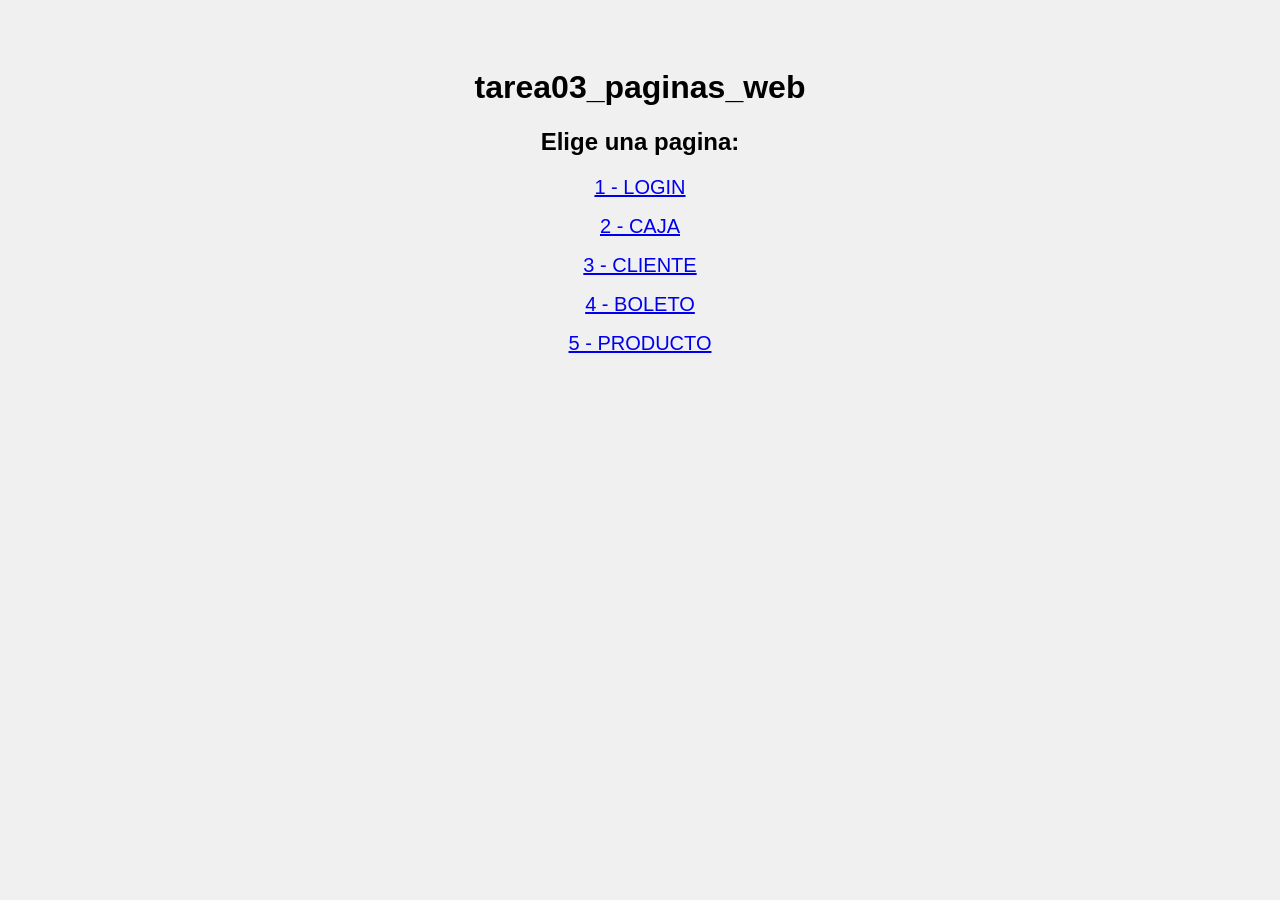
<file: index.html>
<!DOCTYPE html>
<html>
<head><meta charset="utf-8"><title>Tarea 03</title></head>
<body style="font-family:Arial; text-align:center; padding:40px; background:#f0f0f0">
<h1>tarea03_paginas_web</h1>
<h2>Elige una pagina:</h2>
<p><a href="login/" style="font-size:20px">1 - LOGIN</a></p>
<p><a href="caja/" style="font-size:20px">2 - CAJA</a></p>
<p><a href="cliente/" style="font-size:20px">3 - CLIENTE</a></p>
<p><a href="boleto/" style="font-size:20px">4 - BOLETO</a></p>
<p><a href="producto/" style="font-size:20px">5 - PRODUCTO</a></p>
</body>
</html>
</file>
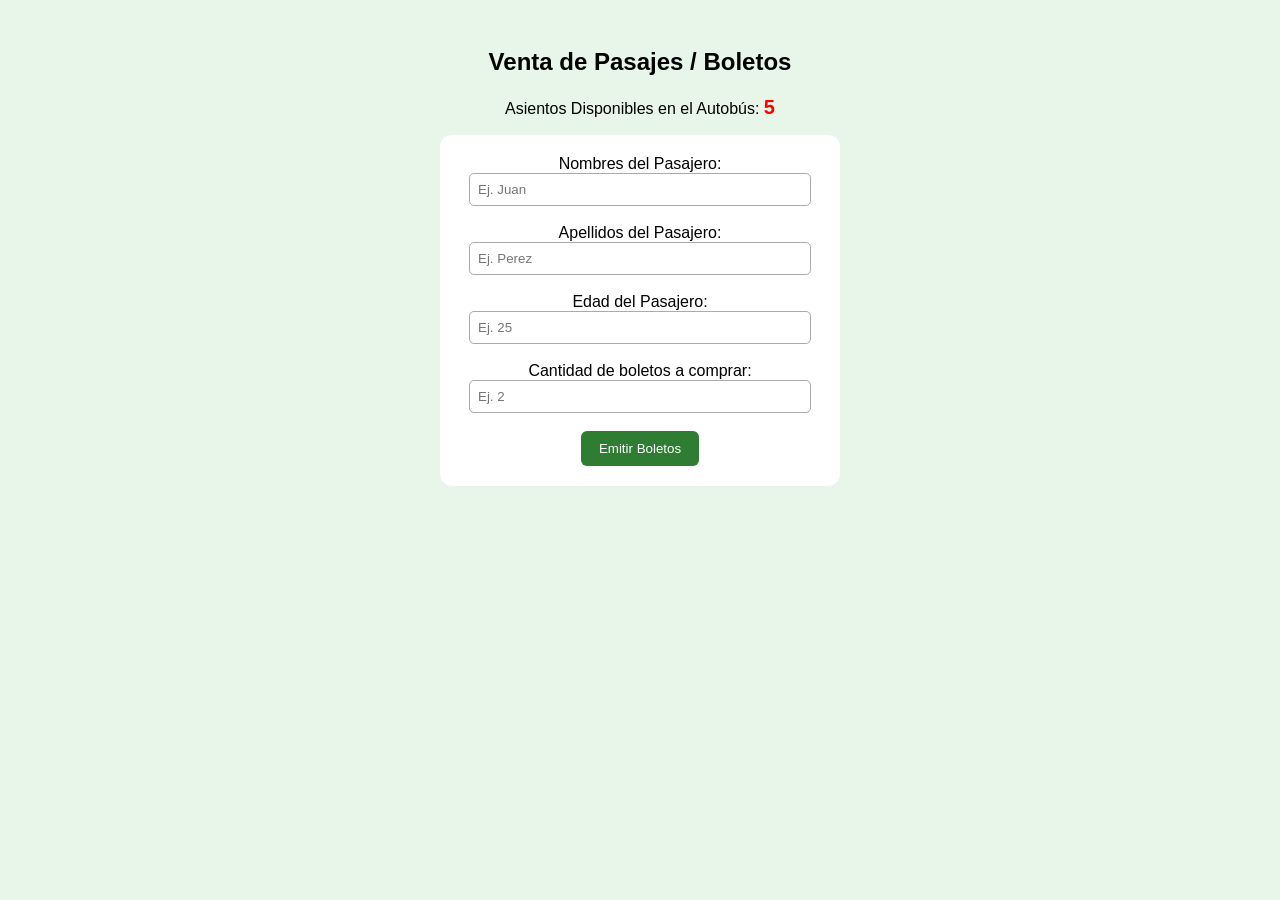
<file: boleto/index.html>
<!DOCTYPE html>
<html>
<head>
    <meta charset="utf-8">
    <meta name="viewport" content="width=device-width, initial-scale=1">
    <title>Reserva de Boletos - Bucle While</title>
    <link rel="stylesheet" href="style.css">
</head>
<body>
    <h2>Venta de Pasajes / Boletos</h2>
    <p>Asientos Disponibles en el Autobús: <strong id="stockBoletos">5</strong></p>
    <form onsubmit="return false;">
        <label for="nombreInput">Nombres del Pasajero:</label><br>
        <input type="text" id="nombreInput" placeholder="Ej. Juan"><br><br>
        <label for="apellidoInput">Apellidos del Pasajero:</label><br>
        <input type="text" id="apellidoInput" placeholder="Ej. Perez"><br><br>
        <label for="edadInput">Edad del Pasajero:</label><br>
        <input type="number" id="edadInput" placeholder="Ej. 25"><br><br>
        <label for="cantidadBoletosInput">Cantidad de boletos a comprar:</label><br>
        <input type="number" id="cantidadBoletosInput" placeholder="Ej. 2"><br><br>
        <button type="button" onclick="procesarReserva()">Emitir Boletos</button>
    </form>
    <p id="resultadoReserva"></p>
    <ul id="listaPasajeros"></ul>
    <script>
        let asientosDisponibles = 5;
        function procesarReserva()
        {
            let nombre = document.getElementById("nombreInput").value.trim();
            let apellido = document.getElementById("apellidoInput").value.trim();
            let edad = document.getElementById("edadInput").value.trim();
            let solicitados = parseInt(document.getElementById("cantidadBoletosInput").value);
            if (nombre === "" || apellido === "" || edad === "")
            {
                alert("Por favor, complete el nombre, apellido y edad del pasajero.");
                return;
            }
            if (isNaN(solicitados) || solicitados <= 0)
            {
                alert("Ingrese una cantidad válida de boletos.");
                return;
            }
            if (solicitados > asientosDisponibles)
            {
                document.getElementById("resultadoReserva").innerText = "No hay suficientes asientos disponibles para procesar esta orden.";
                return;
            }
            document.getElementById("listaPasajeros").innerHTML = "";
            let boletosEmitidos = 0;
            while (boletosEmitidos < solicitados)
            {
                asientosDisponibles--;
                boletosEmitidos++;
                let item = document.createElement("li");
                item.innerText = "Boleto N° " + boletosEmitidos + " - Pasajero: " + nombre + " " + apellido + " (" + edad + " años)";
                document.getElementById("listaPasajeros").appendChild(item);
            }
            document.getElementById("stockBoletos").innerText = asientosDisponibles;
            document.getElementById("resultadoReserva").innerText = "Compra exitosa. Se han emitido " + solicitados + " boleto(s).";
            document.getElementById("cantidadBoletosInput").value = "";
            document.getElementById("nombreInput").value = "";
            document.getElementById("apellidoInput").value = "";
            document.getElementById("edadInput").value = "";
            document.getElementById("nombreInput").focus();
            if (asientosDisponibles === 0)
            {
                document.getElementById("resultadoReserva").innerText += " (¡Atención: Se han agotado todos los asientos!)";
            }
        }
    </script>
</body>
</html>
</file>
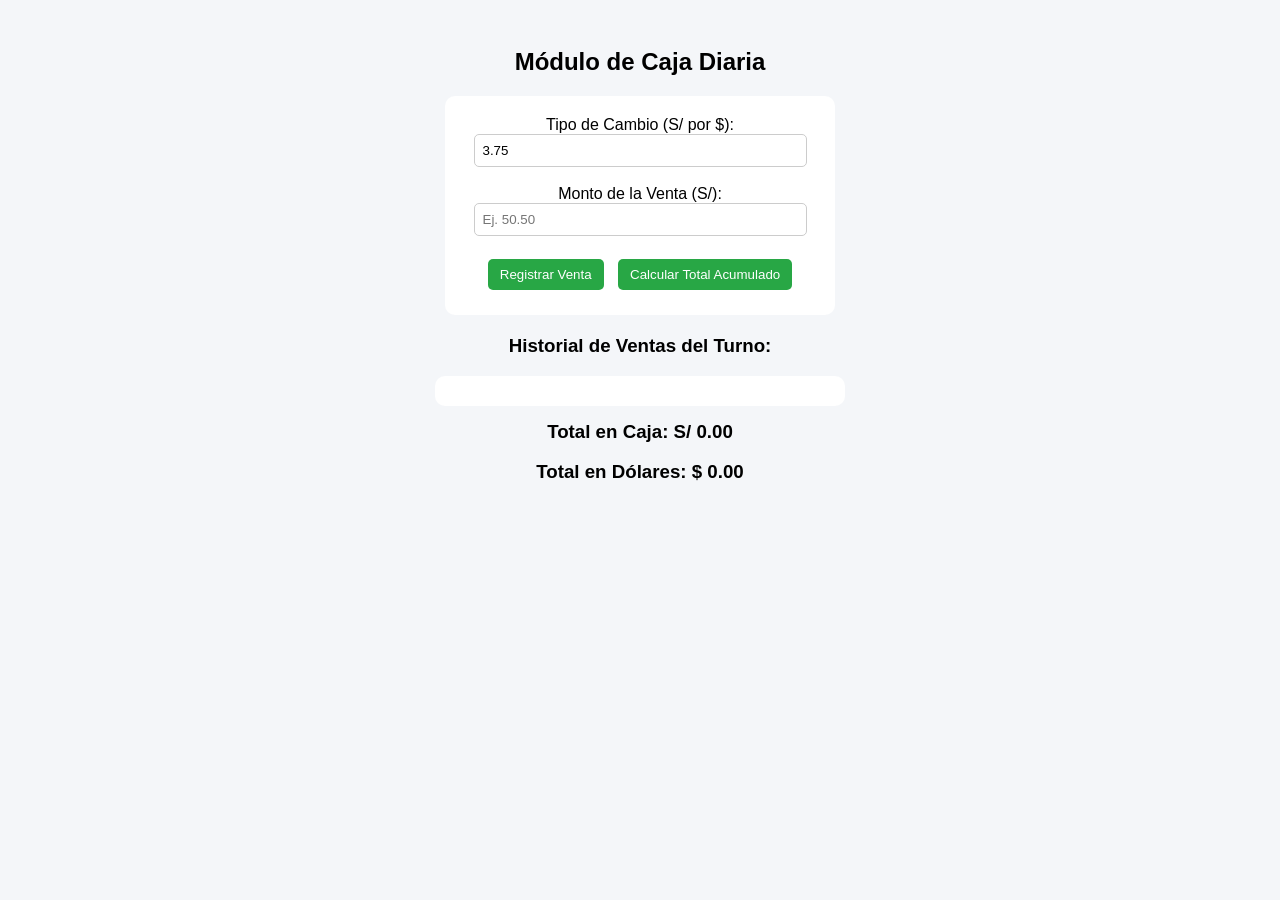
<file: caja/index.html>
<!DOCTYPE html>
<html>
<head>
    <meta charset="utf-8">
    <meta name="viewport" content="width=device-width, initial-scale=1">
    <title>Cierre de Caja - Bucle While</title>
    <link rel="stylesheet" href="style.css">
</head>
<body>
    <h2>Módulo de Caja Diaria</h2>
    <form onsubmit="return false;">
        <label for="tipoCambioInput">Tipo de Cambio (S/ por $):</label><br>
        <input type="number" id="tipoCambioInput" placeholder="Ej. 3.75" step="0.01" value="3.75"><br><br>
        <label for="montoInput">Monto de la Venta (S/):</label><br>
        <input type="number" id="montoInput" placeholder="Ej. 50.50" step="0.01"><br><br>
        <button type="button" onclick="registrarVenta()">Registrar Venta</button>
        <button type="button" onclick="calcularTotalCaja()">Calcular Total Acumulado</button>
    </form>
    <p id="mensajeVenta"></p>
    <h3>Historial de Ventas del Turno:</h3>
    <ul id="historialVentas"></ul>
    <h3 id="totalCajaTexto">Total en Caja: S/ 0.00</h3>
    <h3 id="totalDolaresTexto">Total en Dólares: $ 0.00</h3>
    <script>
        let ventasRegistradas = [];
        function registrarVenta() {
            let monto = parseFloat(document.getElementById("montoInput").value);
            if (isNaN(monto) || monto <= 0) {
                alert("Ingrese un monto válido mayor a 0.");
                return;
            }
            ventasRegistradas.push(monto);
            document.getElementById("montoInput").value = "";
            document.getElementById("mensajeVenta").innerText = "Venta de S/ " + monto.toFixed(2) + " registrada.";
            let lista = document.getElementById("historialVentas");
            let item = document.createElement("li");
            item.innerText = "Venta: S/ " + monto.toFixed(2);
            lista.appendChild(item);
        }
        function calcularTotalCaja() {
            let total = 0;
            let i = 0;
            while (i < ventasRegistradas.length) {
                total += ventasRegistradas[i];
                i++;
            }
            document.getElementById("totalCajaTexto").innerText = "Total acumulado en caja: S/ " + total.toFixed(2);
            let tipoCambio = parseFloat(document.getElementById("tipoCambioInput").value);
            if (!isNaN(tipoCambio) && tipoCambio > 0) {
                let totalDolares = total / tipoCambio;
                document.getElementById("totalDolaresTexto").innerText = "Total equivalente en dólares: $ " + totalDolares.toFixed(2);
            } else {
                document.getElementById("totalDolaresTexto").innerText = "Ingrese un tipo de cambio válido.";
            }
        }
    </script>
</body>
</html>
</file>
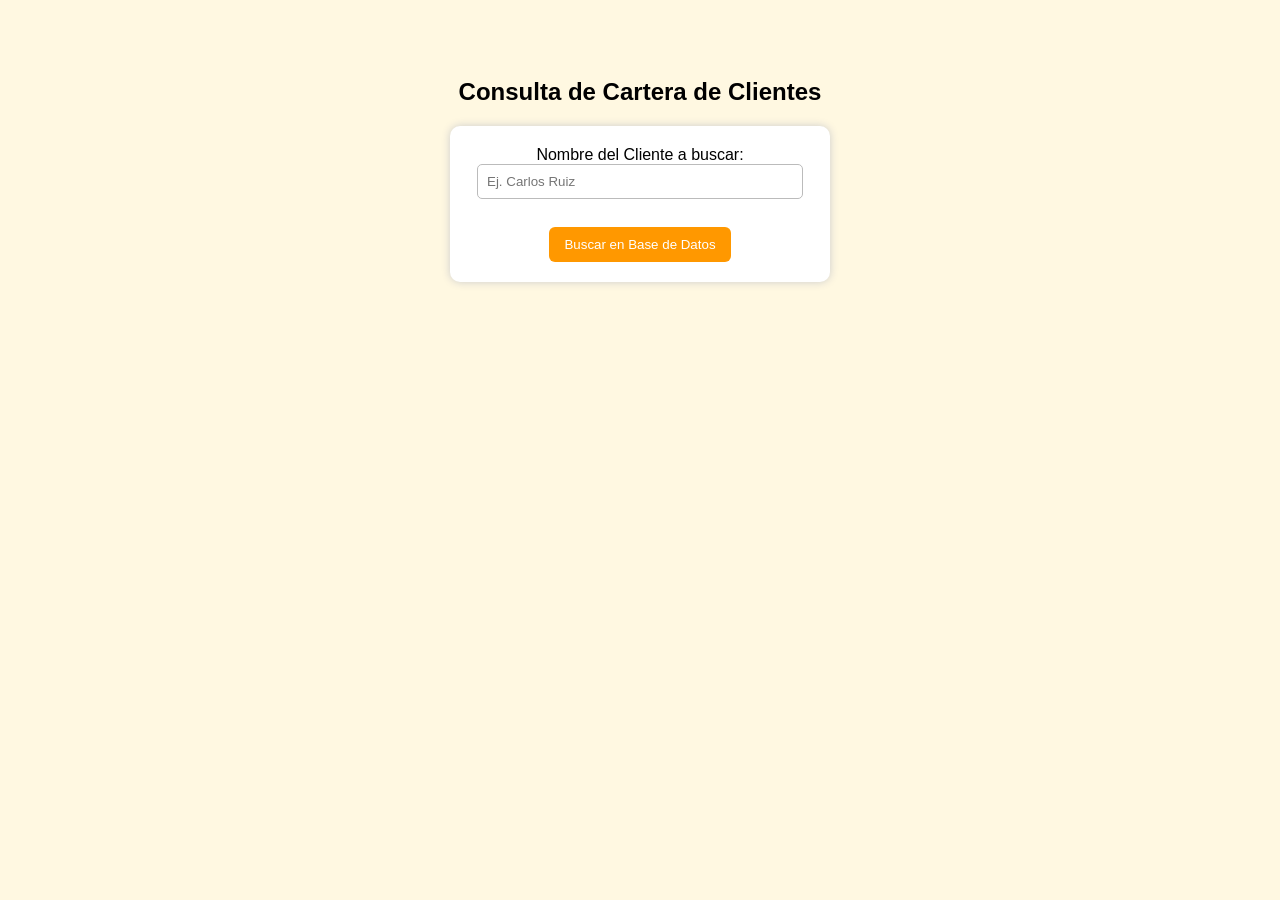
<file: cliente/index.html>
<!DOCTYPE html>
<html>
<head>
    <meta charset="utf-8">
    <meta name="viewport" content="width=device-width, initial-scale=1">
    <title>Consulta de Clientes - Bucle While</title>
    <link rel="stylesheet" href="style.css">
</head>
<body>
    <h2>Consulta de Cartera de Clientes</h2>
    <form onsubmit="return false;">
        <label for="clienteBuscarInput">Nombre del Cliente a buscar:</label><br>
        <input type="text" id="clienteBuscarInput" placeholder="Ej. Carlos Ruiz"><br><br>
        <button type="button" onclick="buscarCliente()">Buscar en Base de Datos</button>
    </form>
    <p id="resultadoBusqueda"></p>
    <script>
        const baseDatosClientes = ["Empresa Alfa", "Juan Perez", "Maria Gomez", "Carlos Ruiz", "Comercial Beta"];
        function buscarCliente()
        {
            let clienteBuscado = document.getElementById("clienteBuscarInput").value.trim();
            let encontrado = false;
            let i = 0;
            if (clienteBuscado === "")
            {
                alert("Escriba un nombre para consultar.");
                return;
            }
            while (i < baseDatosClientes.length &&!encontrado)
            {
                if (baseDatosClientes[i].toLowerCase().includes(clienteBuscado.toLowerCase()))
                {
                    encontrado = true;
                }
                i++;
            }
            if (encontrado)
            {
                document.getElementById("resultadoBusqueda").innerText = "Estado: El cliente '" + clienteBuscado + "' SÍ está registrado en el sistema.";
            }else
            {
                document.getElementById("resultadoBusqueda").innerText = "Estado: El cliente '" + clienteBuscado + "' NO se encuentra en la base de datos.";
            }
            document.getElementById("clienteBuscarInput").value = "";
            document.getElementById("clienteBuscarInput").focus();
        }
    </script>
</body>
</html>
</file>
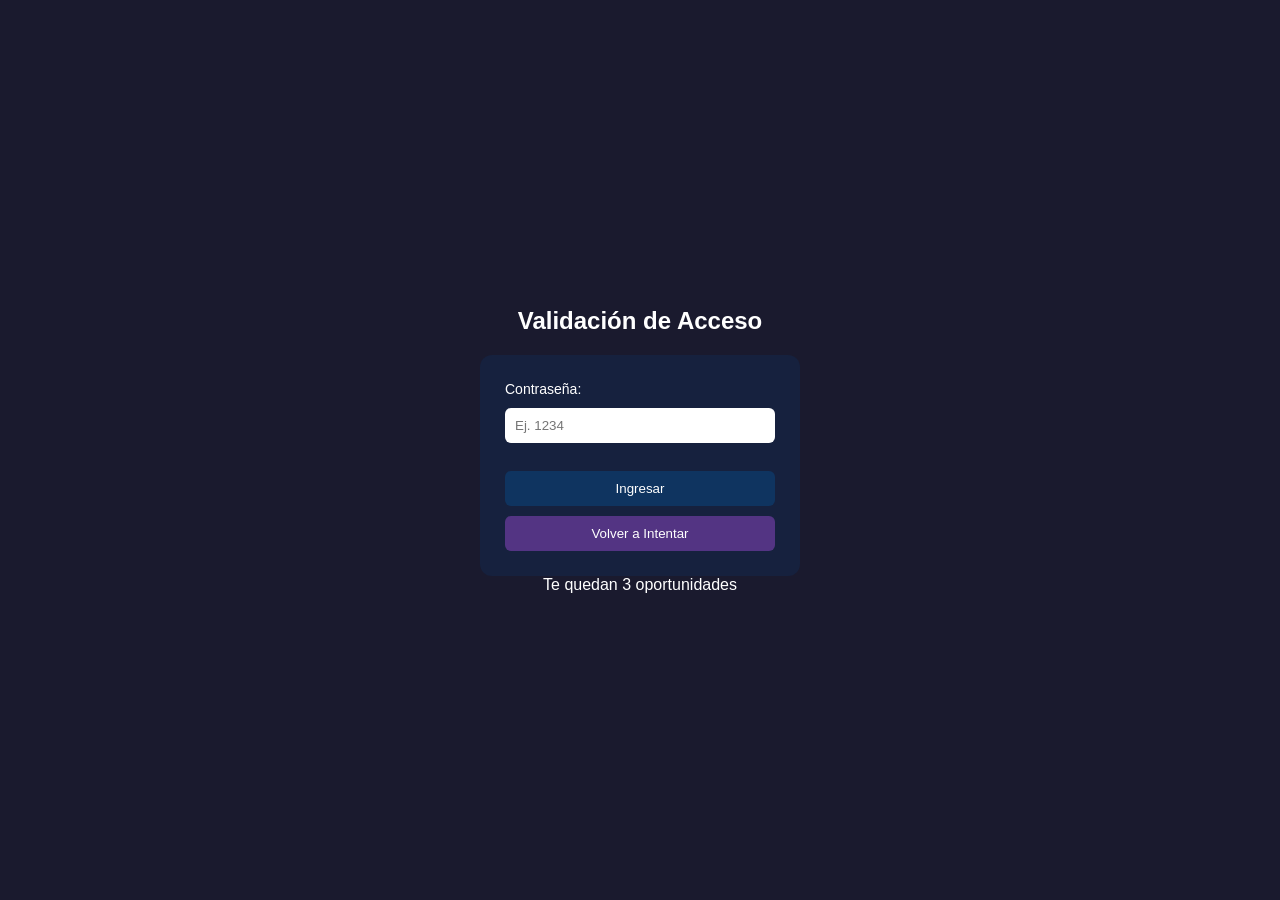
<file: login/index.html>
<!DOCTYPE html>
<html>
<head>
    <meta charset="utf-8">
    <meta name="viewport" content="width=device-width, initial-scale=1">
    <title>Login - Bucle While</title>
    <link rel="stylesheet" href="style.css">
</head>
<body>
    <h2>Validación de Acceso</h2>
    <form onsubmit="return false;">
        <label for="claveInput">Contraseña:</label><br>
        <input type="password" id="claveInput" placeholder="Ej. 1234"><br><br>
        <button type="button" onclick="validarAcceso()">Ingresar</button>
        <button type="button" onclick="volverIntentar()">Volver a Intentar</button>
    </form>
    <p id="mensaje"></p>
    <p id="oportunidades"></p>
    <script>
        const CLAVE_CORRECTA = "1234";
        let intentos = 3;
        function actualizarOportunidades()
        {
            document.getElementById("oportunidades").innerText = "Te quedan " + intentos + " oportunidades";
        }
        actualizarOportunidades();
        function validarAcceso()
        {
            let clave = document.getElementById("claveInput").value.trim();
            let acceso = false;
            let i = 0;
            while (i < 1)
            {
                if (clave === CLAVE_CORRECTA)
                {
                    acceso = true;
                }
                i++;
            }
            if (acceso)
            {
                document.getElementById("mensaje").innerText = "Acceso concedido";
                document.getElementById("oportunidades").innerText = "";
                return;
            }
            intentos--;
            if (intentos > 0)
            {
                document.getElementById("mensaje").innerText = "Contraseña incorrecta";
                actualizarOportunidades();
            }
            else
            {
                document.getElementById("mensaje").innerText = "Cuenta bloqueada. Presiona Volver a Intentar";
                document.getElementById("oportunidades").innerText = "Sin oportunidades";
            }
        }
        function volverIntentar()
        {
            intentos = 3;
            document.getElementById("claveInput").value = "";
            document.getElementById("mensaje").innerText = "Oportunidades restablecidas";
            actualizarOportunidades();
            document.getElementById("claveInput").focus();
        }
    </script>
</body>
</html>
</file>
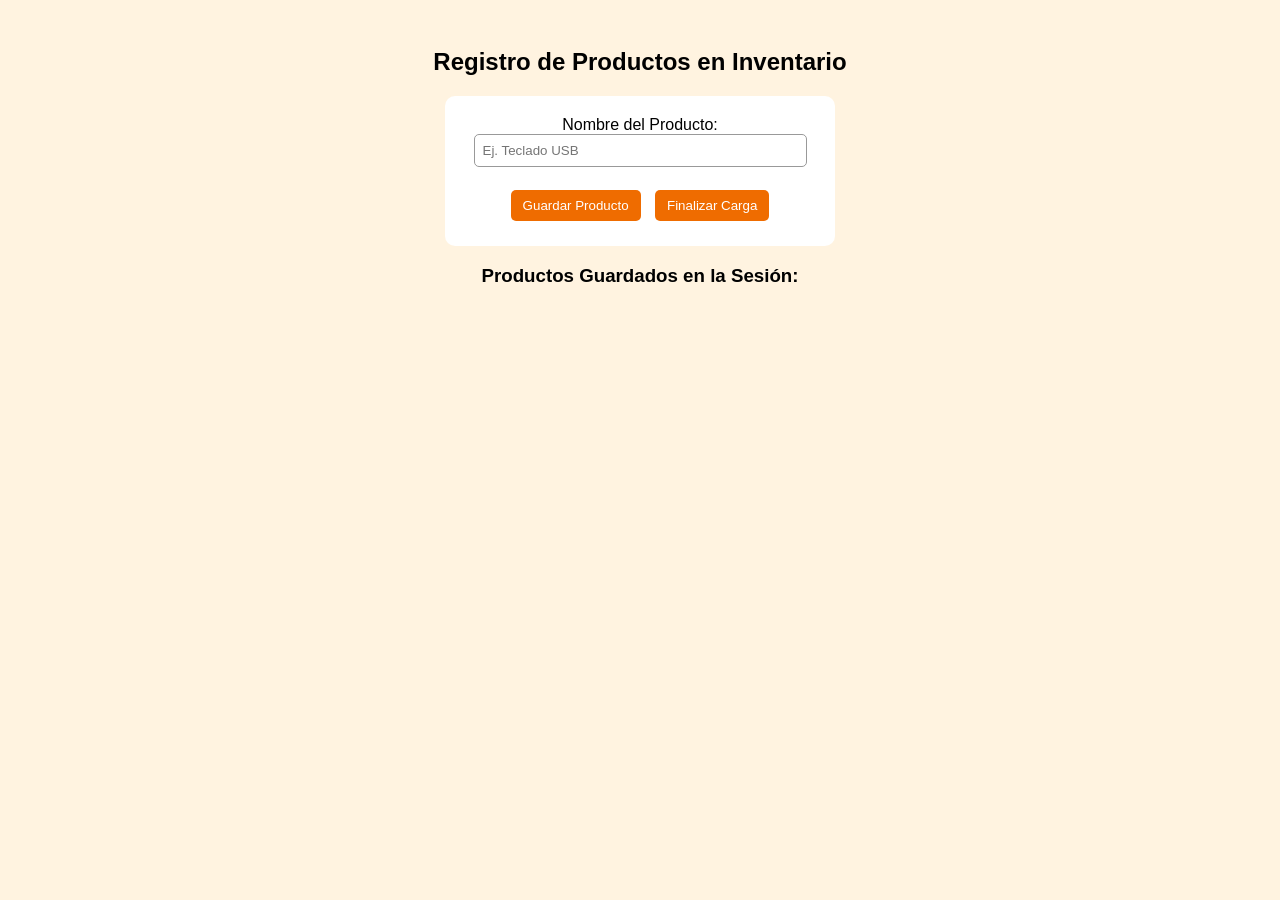
<file: producto/index.html>
<!DOCTYPE html>
<html>
<head>
    <meta charset="utf-8">
    <meta name="viewport" content="width=device-width, initial-scale=1">
    <title>Carga de Productos - Bucle While</title>
    <link rel="stylesheet" href="style.css">
</head>
<body>
    <h2>Registro de Productos en Inventario</h2>
    <form id="inventarioForm" onsubmit="return false;">
        <label for="productoInput">Nombre del Producto:</label><br>
        <input type="text" id="productoInput" placeholder="Ej. Teclado USB"><br><br>
        <button type="button" onclick="agregarProducto()">Guardar Producto</button>
        <button type="button" onclick="cerrarLote()">Finalizar Carga</button>
    </form>
    <h3>Productos Guardados en la Sesión:</h3>
    <ul id="listaProductos"></ul>
    <p id="estadoInventario"></p>
    <script>
        let inventario = [];
        const CAPACIDAD_MAXIMA = 5;
        function agregarProducto()
        {
            let nombre = document.getElementById("productoInput").value;
            if (nombre.trim() === "")
            {
                alert("Ingrese un nombre válido de producto.");
                return;
            }
            let espacioDisponible = true;
            let i = 0;
            while (i < inventario.length)
            {
                if (inventario.length >= CAPACIDAD_MAXIMA)
                {
                    espacioDisponible = false;
                }
                i++;
            }
            if (espacioDisponible && inventario.length < CAPACIDAD_MAXIMA)
            {
                inventario.push(nombre);
                document.getElementById("productoInput").value = "";
                mostrarLista();
            }
            else
            {
                document.getElementById("estadoInventario").innerText = "Límite de capacidad alcanzado (Máximo 5 productos por lote).";
            }
        }
        function mostrarLista() {
            let listaHTML = document.getElementById("listaProductos");
            listaHTML.innerHTML = "";
            let index = 0;
            while (index < inventario.length)
            {
                let item = document.createElement("li");
                item.innerText = "Producto N° " + (index + 1) + ": " + inventario[index];
                listaHTML.appendChild(item);
                index++;
            }
        }
        function cerrarLote() {
            document.getElementById("estadoInventario").innerText = "Lote cerrado con " + inventario.length + " productos registrados.";
        }
    </script>
</body>
</html>
</file>
<file: boleto/style.css>
body{
    font-family: Arial;
    background: #e8f5e9;
    text-align: center;
    padding: 20px;
}
form{
    background: white;
    width: 360px;
    margin: 15px auto;
    padding: 20px;
    border-radius: 12px;
}
input{
    width: 90%;
    padding: 8px;
    border: 1px solid #aaa;
    border-radius: 5px;
}
button{
    background: #2e7d32;
    color: white;
    border: none;
    padding: 10px 18px;
    border-radius: 6px;
    cursor: pointer;
}
#stockBoletos{
    color: red;
    font-size: 20px;
}
ul{
    list-style: none;
    padding: 0;
    width: 360px;
    margin: 15px auto;
}
ul li{
    background: white;
    margin: 5px;
    padding: 8px;
    border-radius: 6px;
}
</file>
<file: caja/style.css>
body{
    font-family: Arial;
    background: #f4f6f9;
    padding: 20px;
}
h2{
    text-align: center;
}
form{
    background: white;
    width: 350px;
    margin: 20px auto;
    padding: 20px;
    border-radius: 10px;
    text-align: center;
}
input{
    width: 90%;
    padding: 8px;
    border-radius: 5px;
    border: 1px solid #ccc;
}
button{
    padding: 8px 12px;
    margin: 5px;
    border: none;
    background: #28a745;
    color: white;
    border-radius: 5px;
    cursor: pointer;
}
button:nth-child(2){
    background: #007bff;
}
#mensajeVenta{
    text-align: center;
    font-weight: bold;
}
ul{
    width: 350px;
    margin: auto;
    background: white;
    padding: 15px 30px;
    border-radius: 10px;
}
h3{
    text-align: center;
    margin-top: 15px;
}
</file>
<file: cliente/style.css>
body{
    font-family: Arial;
    background: #fff8e1;
    text-align: center;
    padding-top: 50px;
}
form{
    background: white;
    width: 340px;
    margin: auto;
    padding: 20px;
    border-radius: 10px;
    box-shadow: 0 0 8px #ccc;
}
input{
    width: 90%;
    padding: 9px;
    border-radius: 5px;
    border: 1px solid #bbb;
}
button{
    padding: 10px 15px;
    background: #ff9800;
    color: white;
    border: none;
    border-radius: 6px;
    cursor: pointer;
    margin-top: 10px;
}
button:hover{
    background: #e68900;
}
#resultadoBusqueda{
    margin-top: 20px;
    font-weight: bold;
    font-size: 16px;
}
</file>
<file: login/style.css>
* {
    margin: 0;
    padding: 0;
    box-sizing: border-box;
}

body {
    font-family: Arial;
    background: #1a1a2e;
    color: white;
    display: flex;
    flex-direction: column;
    align-items: center;
    justify-content: center;
    height: 100vh;
}

h2 {
    margin-bottom: 20px;
}

form {
    background: #16213e;
    padding: 25px;
    border-radius: 12px;
    width: 320px;
}

label {
    font-size: 14px;
}

input {
    width: 100%;
    padding: 10px;
    margin-top: 10px;
    border-radius: 6px;
    border: none;
}

button {
    width: 100%;
    padding: 10px;
    margin-top: 10px;
    border-radius: 6px;
    border: none;
    background: #0f3460;
    color: white;
    cursor: pointer;
}

button:last-child {
    background: #533483;
}

button:hover {
    opacity: 0.8;
}

#mensajeLogin {
    margin-top: 15px;
    font-weight: bold;
}

#intentosTexto {
    margin-top: 5px;
    font-size: 13px;
    color: #ccc;
}
</file>
<file: producto/style.css>
body{
    font-family: Arial;
    background: #fff3e0;
    text-align: center;
    padding: 20px;
}
form{
    background: white;
    width: 350px;
    margin: 15px auto;
    padding: 20px;
    border-radius: 10px;
}
input{
    width: 90%;
    padding: 8px;
    border-radius: 5px;
    border: 1px solid #999;
}
button{
    padding: 8px 12px;
    margin: 5px;
    border: none;
    border-radius: 5px;
    cursor: pointer;
    background: #ef6c00;
    color: white;
}
ul{
    list-style: none;
    padding: 0;
    width: 350px;
    margin: 10px auto;
}
ul li{
    background: white;
    margin: 4px;
    padding: 6px;
    border-radius: 5px;
}
</file>
